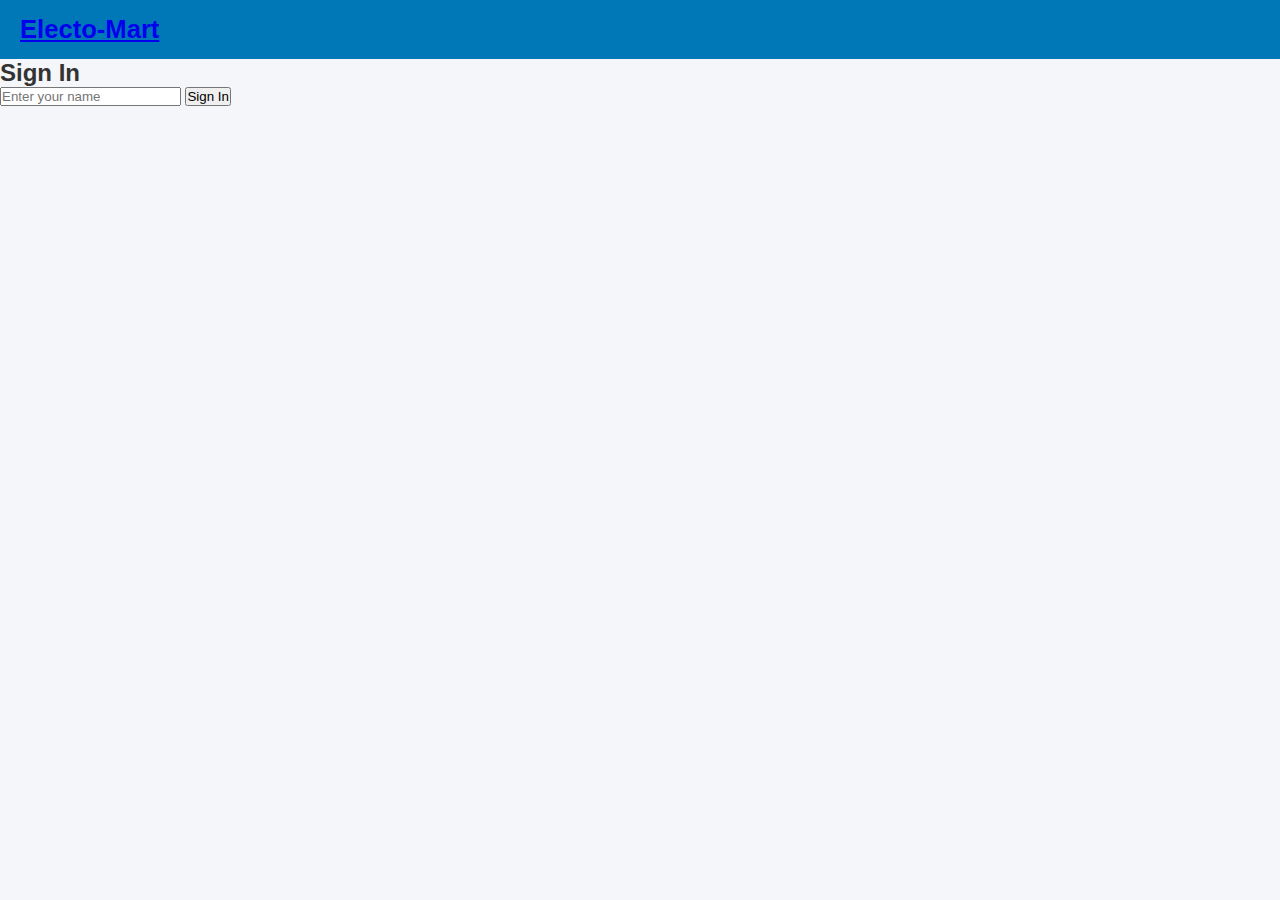
<file: signin.html>
<!DOCTYPE html>
<html lang="en">
<head>
  <meta charset="UTF-8">
  <meta name="viewport" content="width=device-width, initial-scale=1.0">
  <title>Sign In - Electo-Mart</title>
  <link rel="stylesheet" href="style.css">
</head>
<body>
  <header>
    <div class="logo"><a href="index.html">Electo-Mart</a></div>
  </header>

  <main class="signin-container">
    <h2>Sign In</h2>
    <form id="signin-form">
      <input type="text" id="username" placeholder="Enter your name" required>
      <button type="submit">Sign In</button>
    </form>
  </main>

  <script>
    document.getElementById('signin-form').addEventListener('submit', (e) => {
      e.preventDefault();
      const name = document.getElementById('username').value;
      localStorage.setItem('username', name);
      window.location.href = "index.html";
    });
  </script>
</body>
</html>
</file>
<file: style.css>
/* General Reset */
* {
  margin: 0;
  padding: 0;
  box-sizing: border-box;
  font-family: Arial, sans-serif;
}

body {
  background: #f4f6f9;
  color: #333;
}

/* Header */
header {
  background: #0077b6;
  color: white;
  padding: 15px 20px;
  display: flex;
  justify-content: space-between;
  align-items: center;
}

header .logo {
  font-size: 1.6rem;
  font-weight: bold;
  color: white;
  text-decoration: none;
}

header .search-bar {
  flex: 1;
  margin: 0 20px;
  display: flex;
}

header .search-bar input {
  flex: 1;
  padding: 8px;
  border: none;
  border-radius: 4px 0 0 4px;
}

header .search-bar button {
  padding: 8px 12px;
  border: none;
  background: #023e8a;
  color: white;
  border-radius: 0 4px 4px 0;
  cursor: pointer;
}

header button, header .cart {
  margin-left: 15px;
  background: #0096c7;
  border: none;
  color: white;
  padding: 8px 12px;
  border-radius: 5px;
  cursor: pointer;
}

header button:hover, header .cart:hover {
  background: #03045e;
}

/* Banner */
.banner {
  background: linear-gradient(to right, #0096c7, #0077b6, #023e8a);
  color: white;
  text-align: center;
  padding: 40px 20px;
}

.banner h1 {
  font-size: 2rem;
  margin-bottom: 10px;
}

/* Layout */
.main-content {
  display: flex;
  margin: 20px;
}

/* Sidebar */
.sidebar {
  width: 220px;
  background: white;
  padding: 20px;
  border-radius: 10px;
  box-shadow: 0 2px 6px rgba(0,0,0,0.1);
}

.sidebar h2 {
  margin-bottom: 15px;
}

.sidebar ul {
  list-style: none;
}

.sidebar ul li {
  padding: 10px;
  background: #caf0f8;
  margin-bottom: 8px;
  border-radius: 6px;
  cursor: pointer;
  transition: background 0.3s;
}

.sidebar ul li:hover {
  background: #90e0ef;
}

/* Products Grid */
.products {
  flex: 1;
  margin-left: 20px;
}

.products h2 {
  margin-bottom: 15px;
}

.product-grid {
  display: grid;
  grid-template-columns: repeat(auto-fill, minmax(200px, 1fr));
  gap: 20px;
}

.product {
  background: white;
  padding: 15px;
  border-radius: 10px;
  text-align: center;
  box-shadow: 0 2px 6px rgba(0,0,0,0.1);
  transition: transform 0.2s;
}

.product:hover {
  transform: translateY(-5px);
}

.product img {
  width: 100%;
  height: 150px;
  object-fit: contain;
  margin-bottom: 10px;
}

.product button {
  background: #0077b6;
  color: white;
  border: none;
  padding: 8px 12px;
  border-radius: 5px;
  cursor: pointer;
}

.product button:hover {
  background: #023e8a;
}

/* Product Detail Page */
#productDetail {
  background: white;
  padding: 20px;
  margin: 20px;
  border-radius: 10px;
  box-shadow: 0 2px 6px rgba(0,0,0,0.1);
}

#productDetail h2 {
  margin-bottom: 10px;
}

#productDetail .cart-btn {
  background: #0096c7;
  color: white;
  border: none;
  padding: 10px 14px;
  border-radius: 6px;
  cursor: pointer;
}

#productDetail .cart-btn:hover {
  background: #023e8a;
}

/* Slider */
.slider {
  position: relative;
  max-width: 300px;
  margin: 20px auto;
  overflow: hidden;
  border-radius: 10px;
  border: 1px solid #ddd;
}

.slider img {
  width: 100%;
  display: none;
  object-fit: contain;
  height: 250px;
}

.slider img.active {
  display: block;
}

.slider button {
  position: absolute;
  top: 50%;
  transform: translateY(-50%);
  background: rgba(0,0,0,0.5);
  color: white;
  border: none;
  padding: 8px 12px;
  cursor: pointer;
  border-radius: 50%;
}

.slider .prev {
  left: 10px;
}

.slider .next {
  right: 10px;
}

#cartItems {
  display: flex;
  flex-direction: column;
  gap: 15px;
  margin: 20px 0;
}

.cart-item {
  display: flex;
  align-items: center;
  justify-content: space-between;
  background: white;
  padding: 10px;
  border-radius: 8px;
  box-shadow: 0 2px 6px rgba(0,0,0,0.1);
}

.cart-item img {
  width: 80px;
  height: 80px;
  object-fit: contain;
}

.remove-btn {
  background: red;
  color: white;
  border: none;
  padding: 6px 12px;
  border-radius: 5px;
  cursor: pointer;
}

.remove-btn:hover {
  background: darkred;
}
</file>
